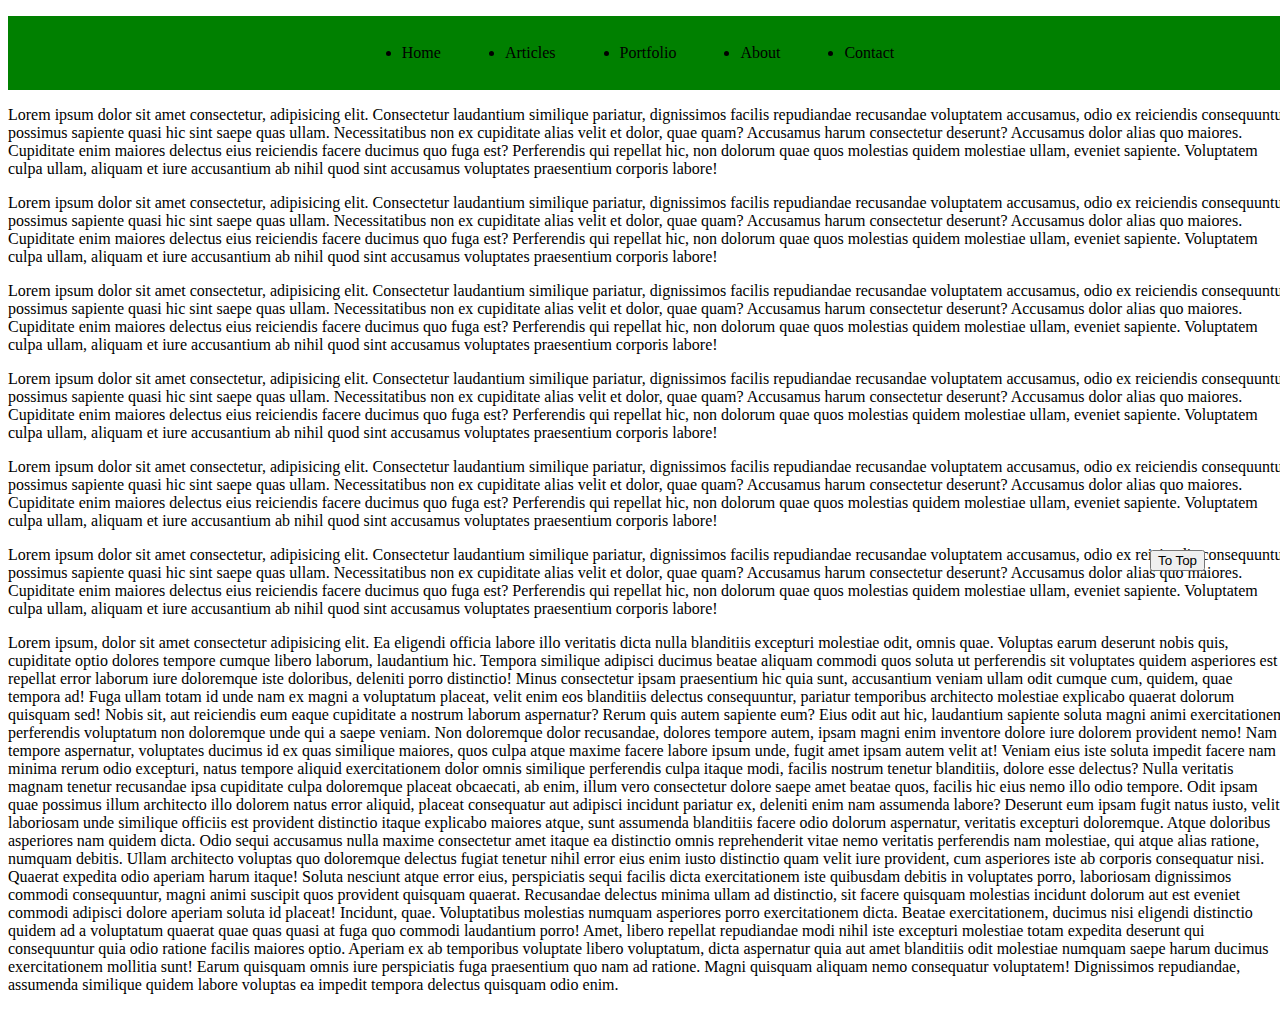
<file: ejercicio1/index.html>
<!DOCTYPE html>
<html lang="en">
<head>
    <meta charset="UTF-8">
    <meta http-equiv="X-UA-Compatible" content="IE=edge">
    <meta name="viewport" content="width=device-width, initial-scale=1.0">
    <link rel="stylesheet" href="assets/style.css">
    <title>Document</title>
</head>
<body>

    <nav class="nav">
       <ul>
        <li> Home </li>
        <li>Articles</li>
        <li>Portfolio</li>
        <li>About</li>
        <li>Contact</li>
       </ul> 
    </nav>
    <section>
        <p>
            Lorem ipsum dolor sit amet consectetur, adipisicing elit. Consectetur laudantium similique pariatur, dignissimos facilis repudiandae recusandae voluptatem accusamus, odio ex reiciendis consequuntur possimus sapiente quasi hic sint saepe quas ullam. Necessitatibus non ex cupiditate alias velit et dolor, quae quam? Accusamus harum consectetur deserunt? Accusamus dolor alias quo maiores. Cupiditate enim maiores delectus eius reiciendis facere ducimus quo fuga est? Perferendis qui repellat hic, non dolorum quae quos molestias quidem molestiae ullam, eveniet sapiente. Voluptatem culpa ullam, aliquam et iure accusantium ab nihil quod sint accusamus voluptates praesentium corporis labore!
        </p>
        <p>Lorem ipsum dolor sit amet consectetur, adipisicing elit. Consectetur laudantium similique pariatur, dignissimos facilis repudiandae recusandae voluptatem accusamus, odio ex reiciendis consequuntur possimus sapiente quasi hic sint saepe quas ullam. Necessitatibus non ex cupiditate alias velit et dolor, quae quam? Accusamus harum consectetur deserunt? Accusamus dolor alias quo maiores. Cupiditate enim maiores delectus eius reiciendis facere ducimus quo fuga est? Perferendis qui repellat hic, non dolorum quae quos molestias quidem molestiae ullam, eveniet sapiente. Voluptatem culpa ullam, aliquam et iure accusantium ab nihil quod sint accusamus voluptates praesentium corporis labore!</p>
        <p>Lorem ipsum dolor sit amet consectetur, adipisicing elit. Consectetur laudantium similique pariatur, dignissimos facilis repudiandae recusandae voluptatem accusamus, odio ex reiciendis consequuntur possimus sapiente quasi hic sint saepe quas ullam. Necessitatibus non ex cupiditate alias velit et dolor, quae quam? Accusamus harum consectetur deserunt? Accusamus dolor alias quo maiores. Cupiditate enim maiores delectus eius reiciendis facere ducimus quo fuga est? Perferendis qui repellat hic, non dolorum quae quos molestias quidem molestiae ullam, eveniet sapiente. Voluptatem culpa ullam, aliquam et iure accusantium ab nihil quod sint accusamus voluptates praesentium corporis labore!</p>
        <p>Lorem ipsum dolor sit amet consectetur, adipisicing elit. Consectetur laudantium similique pariatur, dignissimos facilis repudiandae recusandae voluptatem accusamus, odio ex reiciendis consequuntur possimus sapiente quasi hic sint saepe quas ullam. Necessitatibus non ex cupiditate alias velit et dolor, quae quam? Accusamus harum consectetur deserunt? Accusamus dolor alias quo maiores. Cupiditate enim maiores delectus eius reiciendis facere ducimus quo fuga est? Perferendis qui repellat hic, non dolorum quae quos molestias quidem molestiae ullam, eveniet sapiente. Voluptatem culpa ullam, aliquam et iure accusantium ab nihil quod sint accusamus voluptates praesentium corporis labore!</p>
        <p>
            Lorem ipsum dolor sit amet consectetur, adipisicing elit. Consectetur laudantium similique pariatur, dignissimos facilis repudiandae recusandae voluptatem accusamus, odio ex reiciendis consequuntur possimus sapiente quasi hic sint saepe quas ullam. Necessitatibus non ex cupiditate alias velit et dolor, quae quam? Accusamus harum consectetur deserunt? Accusamus dolor alias quo maiores. Cupiditate enim maiores delectus eius reiciendis facere ducimus quo fuga est? Perferendis qui repellat hic, non dolorum quae quos molestias quidem molestiae ullam, eveniet sapiente. Voluptatem culpa ullam, aliquam et iure accusantium ab nihil quod sint accusamus voluptates praesentium corporis labore!
        </p>
        <p>
            Lorem ipsum dolor sit amet consectetur, adipisicing elit. Consectetur laudantium similique pariatur, dignissimos facilis repudiandae recusandae voluptatem accusamus, odio ex reiciendis consequuntur possimus sapiente quasi hic sint saepe quas ullam. Necessitatibus non ex cupiditate alias velit et dolor, quae quam? Accusamus harum consectetur deserunt? Accusamus dolor alias quo maiores. Cupiditate enim maiores delectus eius reiciendis facere ducimus quo fuga est? Perferendis qui repellat hic, non dolorum quae quos molestias quidem molestiae ullam, eveniet sapiente. Voluptatem culpa ullam, aliquam et iure accusantium ab nihil quod sint accusamus voluptates praesentium corporis labore!
        </p>
        <p>Lorem ipsum, dolor sit amet consectetur adipisicing elit. Ea eligendi officia labore illo veritatis dicta nulla blanditiis excepturi molestiae odit, omnis quae. Voluptas earum deserunt nobis quis, cupiditate optio dolores tempore cumque libero laborum, laudantium hic. Tempora similique adipisci ducimus beatae aliquam commodi quos soluta ut perferendis sit voluptates quidem asperiores est repellat error laborum iure doloremque iste doloribus, deleniti porro distinctio! Minus consectetur ipsam praesentium hic quia sunt, accusantium veniam ullam odit cumque cum, quidem, quae tempora ad! Fuga ullam totam id unde nam ex magni a voluptatum placeat, velit enim eos blanditiis delectus consequuntur, pariatur temporibus architecto molestiae explicabo quaerat dolorum quisquam sed! Nobis sit, aut reiciendis eum eaque cupiditate a nostrum laborum aspernatur? Rerum quis autem sapiente eum? Eius odit aut hic, laudantium sapiente soluta magni animi exercitationem perferendis voluptatum non doloremque unde qui a saepe veniam. Non doloremque dolor recusandae, dolores tempore autem, ipsam magni enim inventore dolore iure dolorem provident nemo! Nam tempore aspernatur, voluptates ducimus id ex quas similique maiores, quos culpa atque maxime facere labore ipsum unde, fugit amet ipsam autem velit at! Veniam eius iste soluta impedit facere nam minima rerum odio excepturi, natus tempore aliquid exercitationem dolor omnis similique perferendis culpa itaque modi, facilis nostrum tenetur blanditiis, dolore esse delectus? Nulla veritatis magnam tenetur recusandae ipsa cupiditate culpa doloremque placeat obcaecati, ab enim, illum vero consectetur dolore saepe amet beatae quos, facilis hic eius nemo illo odio tempore. Odit ipsam quae possimus illum architecto illo dolorem natus error aliquid, placeat consequatur aut adipisci incidunt pariatur ex, deleniti enim nam assumenda labore? Deserunt eum ipsam fugit natus iusto, velit laboriosam unde similique officiis est provident distinctio itaque explicabo maiores atque, sunt assumenda blanditiis facere odio dolorum aspernatur, veritatis excepturi doloremque. Atque doloribus asperiores nam quidem dicta. Odio sequi accusamus nulla maxime consectetur amet itaque ea distinctio omnis reprehenderit vitae nemo veritatis perferendis nam molestiae, qui atque alias ratione, numquam debitis. Ullam architecto voluptas quo doloremque delectus fugiat tenetur nihil error eius enim iusto distinctio quam velit iure provident, cum asperiores iste ab corporis consequatur nisi. Quaerat expedita odio aperiam harum itaque! Soluta nesciunt atque error eius, perspiciatis sequi facilis dicta exercitationem iste quibusdam debitis in voluptates porro, laboriosam dignissimos commodi consequuntur, magni animi suscipit quos provident quisquam quaerat. Recusandae delectus minima ullam ad distinctio, sit facere quisquam molestias incidunt dolorum aut est eveniet commodi adipisci dolore aperiam soluta id placeat! Incidunt, quae. Voluptatibus molestias numquam asperiores porro exercitationem dicta. Beatae exercitationem, ducimus nisi eligendi distinctio quidem ad a voluptatum quaerat quae quas quasi at fuga quo commodi laudantium porro! Amet, libero repellat repudiandae modi nihil iste excepturi molestiae totam expedita deserunt qui consequuntur quia odio ratione facilis maiores optio. Aperiam ex ab temporibus voluptate libero voluptatum, dicta aspernatur quia aut amet blanditiis odit molestiae numquam saepe harum ducimus exercitationem mollitia sunt! Earum quisquam omnis iure perspiciatis fuga praesentium quo nam ad ratione. Magni quisquam aliquam nemo consequatur voluptatem! Dignissimos repudiandae, assumenda similique quidem labore voluptas ea impedit tempora delectus quisquam odio enim.</p>


    </section>
    <div class="but">
        
    <input type="button"  value="To Top" >
    </div>
    

    


   
    
</body>
</html>
</file>
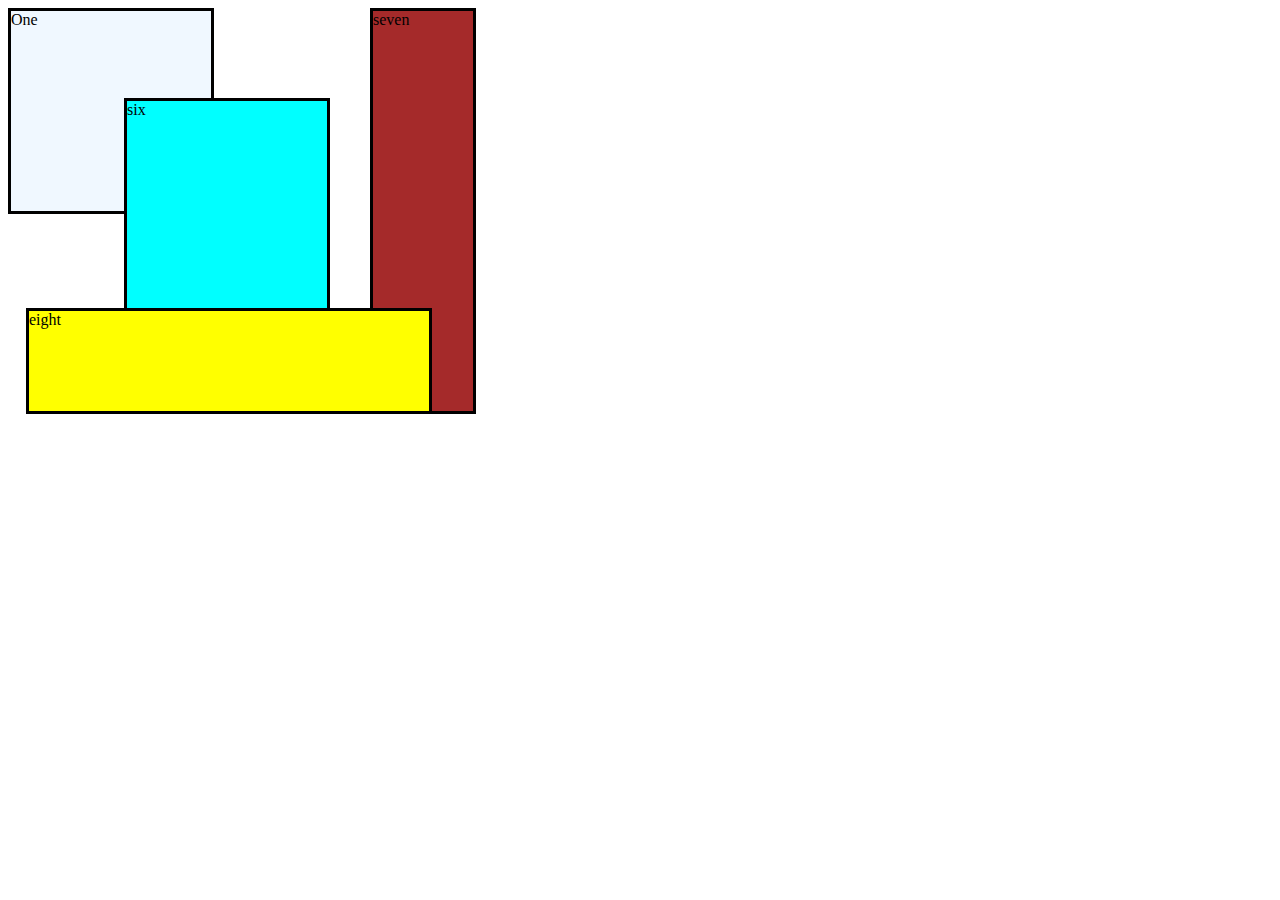
<file: ejercicio2/index.html>
<!DOCTYPE html>
<html lang="en">
<head>
    <meta charset="UTF-8">
    <meta http-equiv="X-UA-Compatible" content="IE=edge">
    <meta name="viewport" content="width=device-width, initial-scale=1.0">
    <link rel="stylesheet" href="assets/style.css">
    <title>Document</title>
</head>
<body>
    <div class="div1">One </div>
    <div class="div2">six</div>
    <div class="div3">seven</div>
    <div class="div4">eight</div>

    
</body>
</html>
</file>
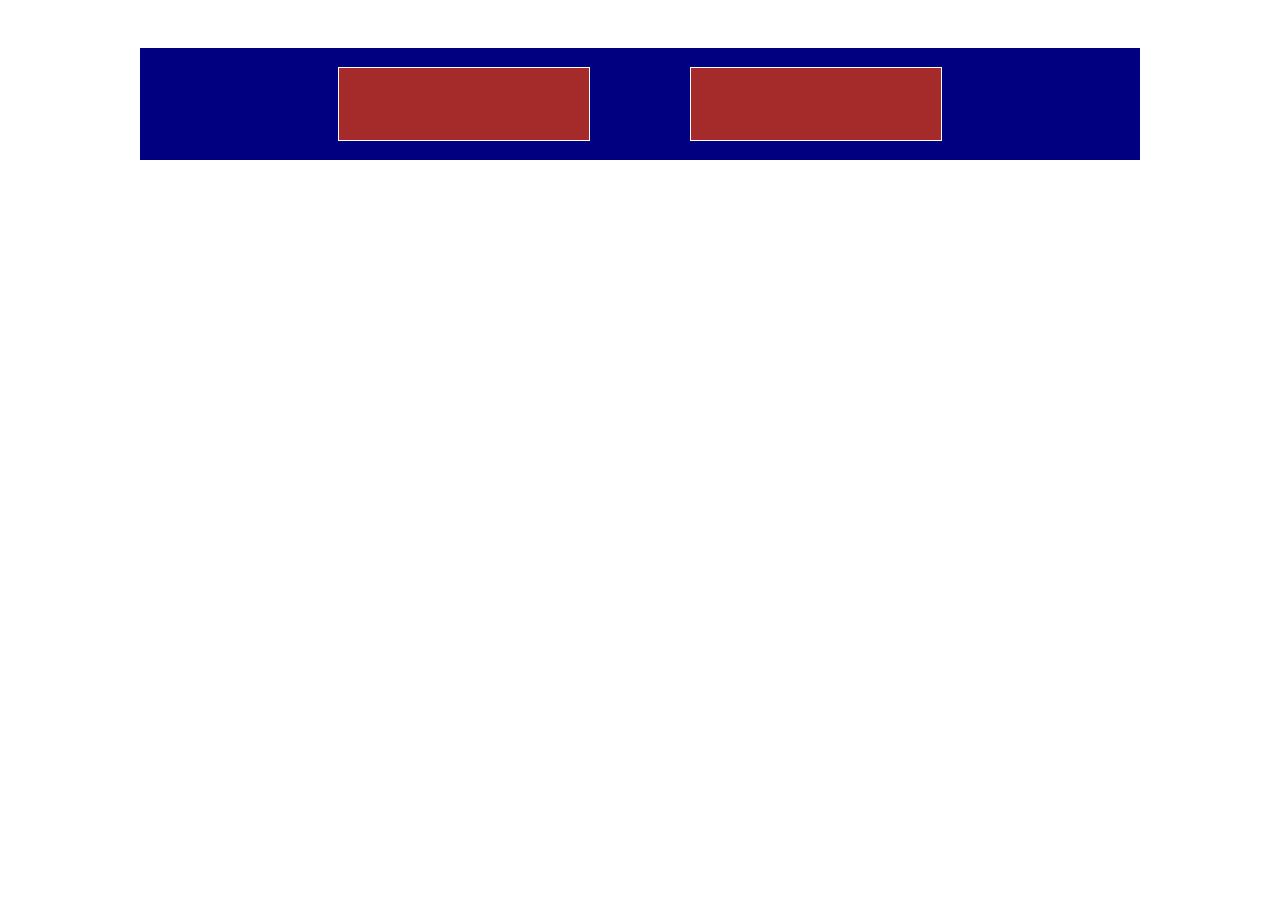
<file: ejercicio6/index.html>
<!DOCTYPE html>
<html lang="en">
<head>
    <meta charset="UTF-8">
    <meta http-equiv="X-UA-Compatible" content="IE=edge">
    <meta name="viewport" content="width=device-width, initial-scale=1.0">
    <link rel="stylesheet" href="assets/style.css">
    <title>Document</title>
</head>
<body>
    <section>
        <div></div>
        <div></div>
    </section>
    
</body>
</html>
</file>
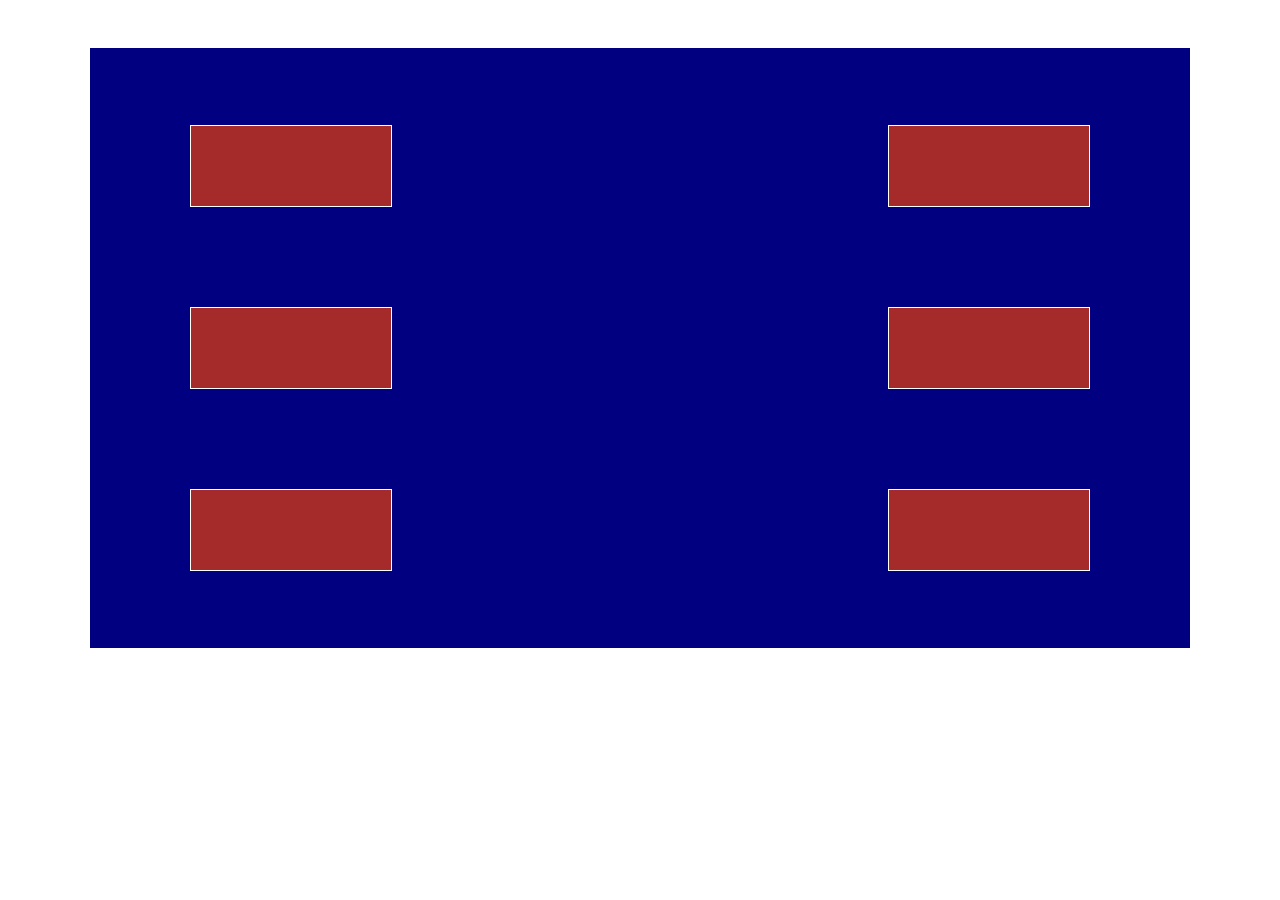
<file: ejercicio7/index.html>
<!DOCTYPE html>
<html lang="en">
<head>
    <meta charset="UTF-8">
    <meta http-equiv="X-UA-Compatible" content="IE=edge">
    <meta name="viewport" content="width=device-width, initial-scale=1.0">
    <link rel="stylesheet" href="assets/style.css">
    <title>Document</title>
</head>
<body>
    <section>
        <div></div>
        <div></div>
        <div></div>
        <div></div>
        <div></div>
        <div></div>
    </section>
</body>
</html>
</file>
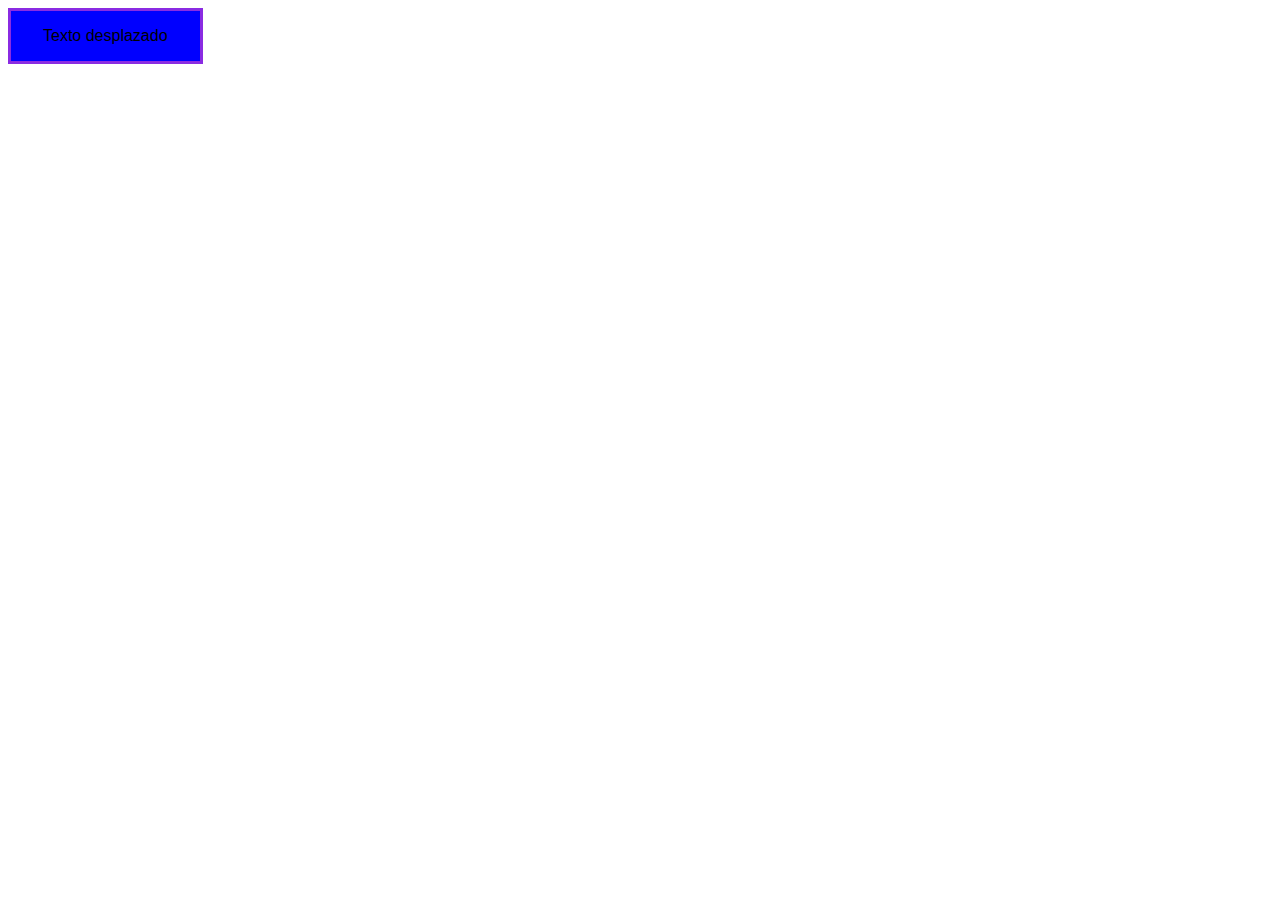
<file: ejercicio_5/index.html>
<!DOCTYPE html>
<html lang="en">
<head>
    <meta charset="UTF-8">
    <meta http-equiv="X-UA-Compatible" content="IE=edge">
    <meta name="viewport" content="width=device-width, initial-scale=1.0">
    <link rel="stylesheet" href="assets/style.css">
    <title>Document</title>
</head>
<body>
    <div>
    <input type="button" class="butt" value="Texto desplazado" >

    <p> Lorem ipsum dolor sit amet consectetur adipisicing elit. Cupiditate error facere omnis animi voluptatibus nulla, adipisci ab distinctio repellat nesciunt?
    </p>
    </div>
    

   
</body>
</html>
</file>
<file: ejercicio1/assets/style.css>
body {
    width: 100%;
}

ul {
    display: flex;
    justify-content: center;
    align-items: center;
    gap: 4rem;
    background-color: green;
    top: 0;
    left: 0;
    height: 64px;
    padding: 5px;
    top: 0;
}
.nav {
    position: sticky;
    top: 0;
}

.but {
    width: 2cm;
    position: fixed;
    left: 1150px; 
    top: 550px;


}
</file>
<file: ejercicio2/assets/style.css>
body {
display: flex;
}

.div1 {
    border-style: solid;
    height: 200px;
    width: 200px;
    background-color: aliceblue;

}

.div2 {
    border-style: solid;
    height: 250px;
    width: 200px;
    position: relative;
    top: 90px;
    right: 90px;
    background-color: aqua;


}

.div3{
    border-style: solid;
    height: 400px;
    width: 100px;
    position: relative;
    right: 50px;
    background-color: brown;

    
}

.div4{
    border-style: solid;
    height: 100px;
    width: 400px;
    position: relative;
    top: 300px;
    right: 500px;
    background-color: yellow;


}
</file>
<file: ejercicio6/assets/style.css>
section {
    width: 1000px;
    height: fit-content;
    margin: 3rem auto;
    padding: 1rem 0;
    background-color: navy;
    

    /* Your code here: */

    height: 5rem;
    display: flex;
    align-items: center;
    justify-content: center;
    gap: 10%;
    
   



}

div {
    
    background-color: brown;

    /* Your code here: */
    

    
    border: 0.5px solid white;
    height: 90%;
    width: 25%;
   
    
 }
</file>
<file: ejercicio7/assets/style.css>
section {
    width: 1000px;
    height: 500px;
    margin: 3rem auto;
    background-color: navy;

    /* Your code here: */
    display: flex;
    flex-direction: row;
    flex-wrap: wrap;
    gap: 20%;
    align-content: center;
    justify-content: space-between;
    padding: 50px;
  
    
    
    
}

div {
    /* Your code here: */
    display: flex;
    background-color: brown;
    height: 80px;
    width: 200px ;
    border: solid 1px white;
    margin-left: 50px;
    margin-right: 50px;
   
    
    
    
    
    
    
    
}
</file>
<file: ejercicio_5/assets/style.css>
.butt {
    transition-duration: 0.5s;
    padding: 16px 32px;
    text-align: center;
    font-size: 16px;
    border: solid blueviolet;
    background-color: blue;  
}

.butt:hover{
    background-color: springgreen;
    color: rgb(240, 16, 16);
}
p {
    visibility: hidden;
    
}

.butt:hover + p {
   visibility: visible ;
   transition-delay: 1s;

}
p {
    position: relative;
    
   
}
</file>
